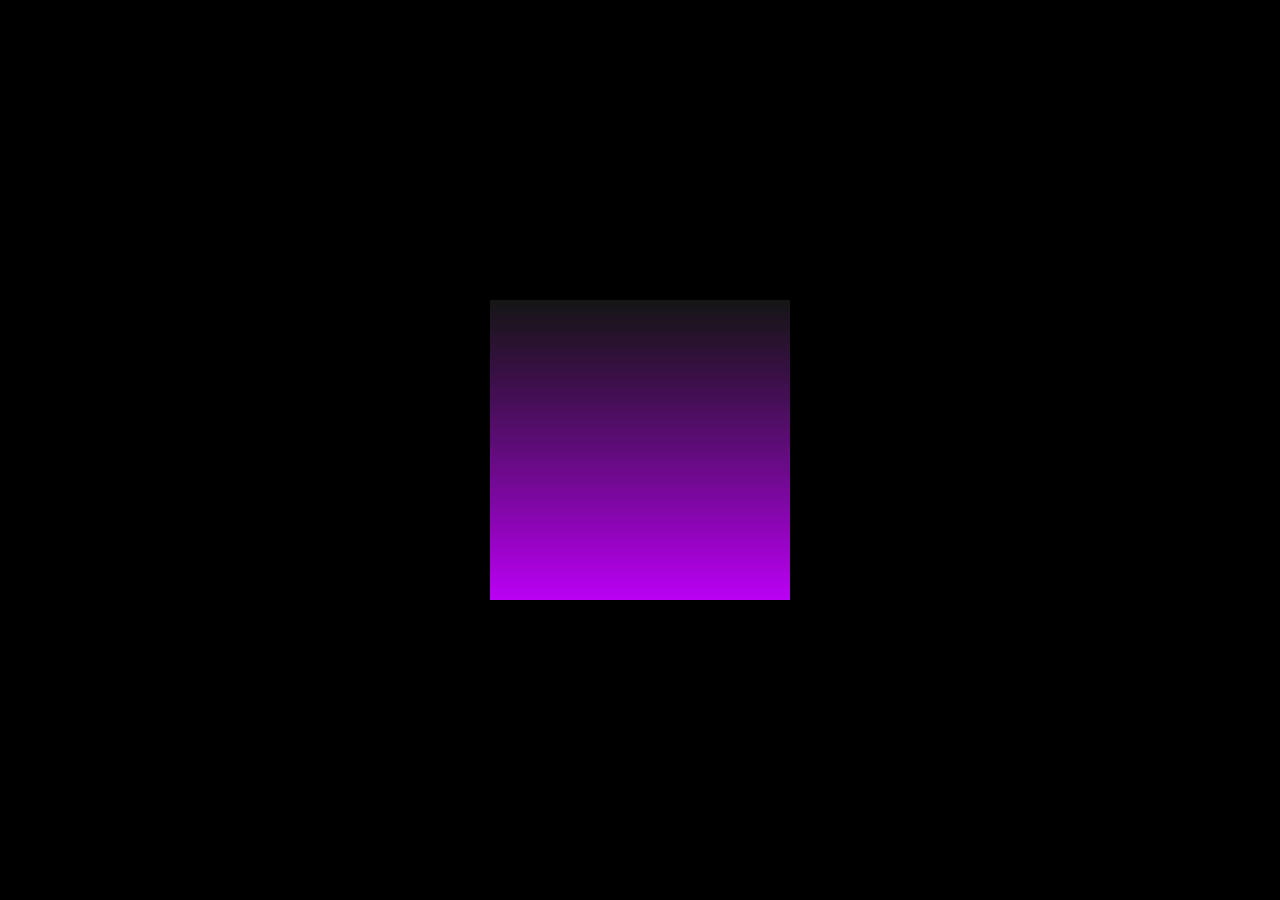
<file: index.html>
<!DOCTYPE html>
<html lang="en">
  <head>
    <meta charset="UTF-8" />
    <meta http-equiv="X-UA-Compatible" content="IE=edge" />
    <meta name="viewport" content="width=device-width, initial-scale=1.0" />
    <title>Light Cube</title>
    <link
      href="https://fonts.googleapis.com/css2?family=Fascinate&display=swap"
      rel="stylesheet"
    />
    <link rel="stylesheet" href="./css/styles.css" />
  </head>
  <body>
    <div class="cube">
      <div class="top">
        <p class="top-text">TwiTTer...</p>
        <svg class="top-icon" width="150" height="150">
          <use href="./image/icon.svg#icon-twitter"></use>
        </svg>
      </div>
      <div>
        <span style="--i: 0"></span>
        <span style="--i: 1"></span>
        <span style="--i: 2"></span>
        <span style="--i: 3"></span>
      </div>
    </div>
  </body>
</html>
</file>
<file: css/styles.css>
:root {
  --back-color: #000;
  --first-cube-color: rgba(195, 0, 255, 0.795);
  --second-cube-color: #151515;
  --first-top-color: #2196f3;
  --second-top-color: #2f303a;
  --shadow-color: #000;
  --icon-color: #fff;
}

* {
  margin: 0;
  padding: 0;
  box-sizing: border-box;
}

body {
  font-family: "Fascinate", cursive;
  display: flex;
  justify-content: center;
  align-items: center;
  min-height: 100vh;
  background: #000;
}

.cube {
  position: relative;
  width: 300px;
  height: 300px;
  transform-style: preserve-3d;
  animation: animate 10s linear infinite;
}

@keyframes animate {
  0% {
    transform: rotateX(-30deg) rotateY(0deg);
  }
  100% {
    transform: rotateX(-30deg) rotateY(360deg);
  }
}

.cube div {
  position: absolute;
  top: 0;
  left: 0;
  width: 100%;
  height: 100%;
  transform-style: preserve-3d;
}

.cube span {
  position: absolute;
  top: 0;
  left: 0;
  width: 100%;
  height: 100%;
  background: linear-gradient(
    to bottom,
    var(--second-cube-color),
    var(--first-cube-color)
  );
  transform: rotateY(calc(90deg * var(--i))) translateZ(150px);
  /* 300 / 2 = 150*/
}

.cube:hover .top {
  background: var(--second-top-color);
}

.top {
  position: absolute;
  top: 0;
  left: 0;
  width: 300px;
  height: 300px;
  background: var(--first-top-color);
  transform: rotateX(90deg) translateZ(150px);
  transition: background 250ms cubic-bezier(0.4, 0, 0.2, 1);
}

.top::before {
  content: "";
  position: absolute;
  top: 0;
  left: 0;
  width: 300px;
  height: 300px;
  background: var(--shadow-color);
  transform: translateZ(-380px);
  filter: blur(20px);
  box-shadow: 0 0 120px rgba(195, 0, 255, 2), 0 0 200px rgba(195, 0, 255, 4),
    0 0 200px rgba(195, 0, 255, 4), 0 0 300px rgba(195, 0, 255, 6),
    0 0 400px rgba(195, 0, 255, 8), 0 0 500px rgba(195, 0, 255, 1);
}

.top-text {
  color: #fff;
  font-weight: 700;
  line-height: 1.87;
  font-size: 30px;
  display: flex;
  justify-content: center;
  align-items: center;
  flex-wrap: wrap;
  transition: color 250ms cubic-bezier(0.4, 0, 0.2, 1);
}

.cube:hover .top-text {
  color: var(--back-color);
}

.top-icon {
  fill: var(--icon-color);
  position: absolute;
  top: 61px;
  left: 80px;
  transition: fill 250ms cubic-bezier(0.4, 0, 0.2, 1);
}

.cube:hover .top-icon {
  fill: var(--back-color);
}
</file>
